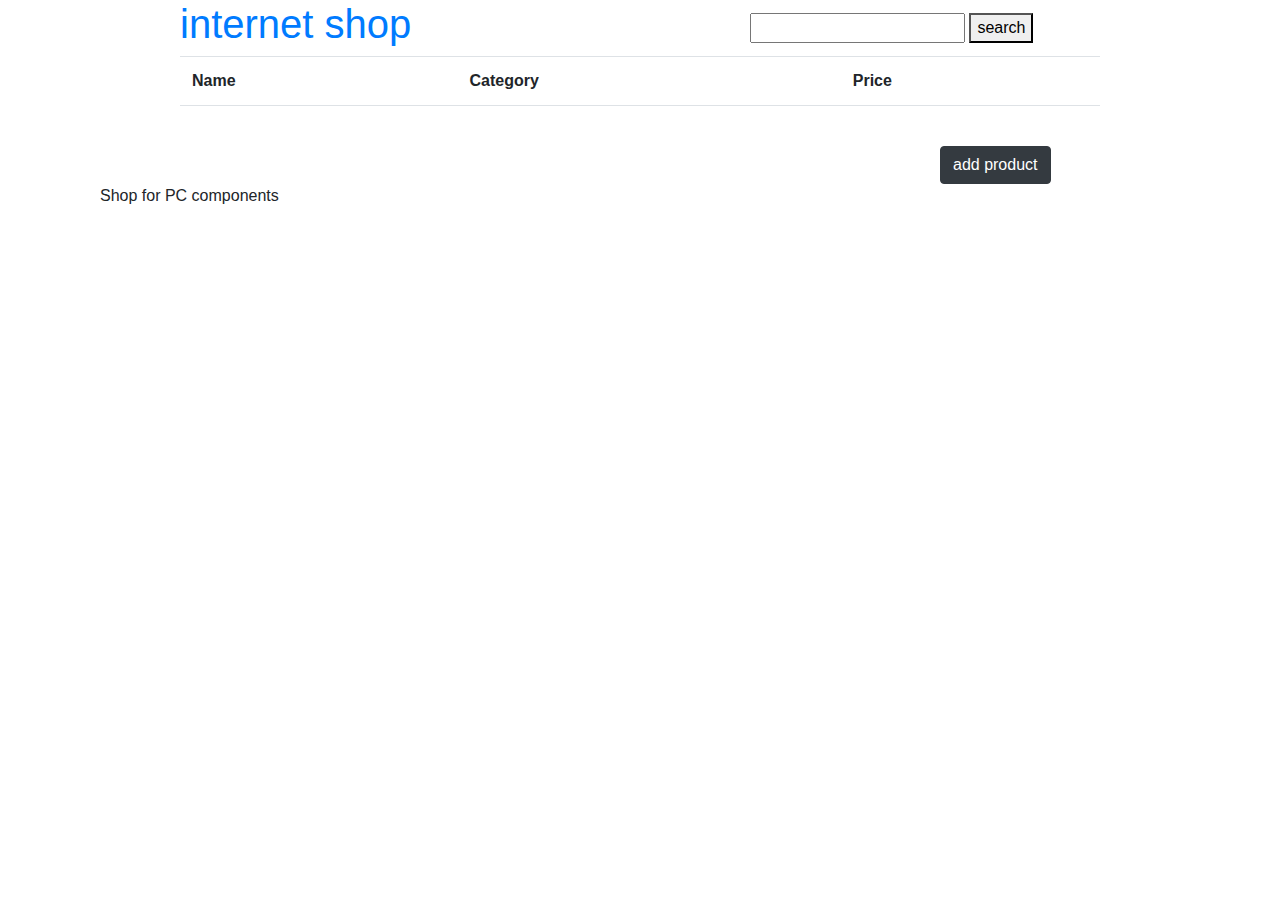
<file: src/main/resources/templates/index.html>
<!DOCTYPE html>
<html xmlns:th="http://www.thymeleaf.org">
<head>
    <meta charset="UTF-8">
    <title>Title</title>
    <link rel="stylesheet" href="https://stackpath.bootstrapcdn.com/bootstrap/4.3.1/css/bootstrap.min.css" integrity="sha384-ggOyR0iXCbMQv3Xipma34MD+dH/1fQ784/j6cY/iJTQUOhcWr7x9JvoRxT2MZw1T" crossorigin="anonymous">
    <script src="https://stackpath.bootstrapcdn.com/bootstrap/4.3.1/js/bootstrap.min.js" integrity="sha384-JjSmVgyd0p3pXB1rRibZUAYoIIy6OrQ6VrjIEaFf/nJGzIxFDsf4x0xIM+B07jRM" crossorigin="anonymous"></script>
</head>
<th:block th:include="style"></th:block>
<body>
    <header>
        <div class="container">
            <div class="row align-items-center">
                <div class="col-1"></div>
                <div class="col-5">
                    <h1> <a href="/" style="text-decoration: none; text-color:black">internet shop</a></h1>
                </div>
                <div class="col-1"></div>
                <div class="col-5">
                    <form action="#" >
                        <input type="text">
                        <button type="submit">search</button>
                    </form>
                </div>

            </div>
        </div>
    </header>
    <div class="container">
        <div class="row">
            <div class="col-1"></div>
            <div class="col-10">
                <table class="table">
                    <tr>
                        <th scope="col">Name</th>
                        <th scope="col">Category</th>
                        <th scope="col">Price</th>
                    </tr>
                    <tr th:each="product: ${productsList}">
                        <td ><a th:href="'/watch_product?pr_id='+${product.getId()}" th:text="${product.getName()}"></a></td>
                        <td th:text="${product.getCategory()}"></td>
                        <td th:text="${product.getPrice()}"></td>
                    </tr>
                </table>
            </div>
            <div class="col-1"></div>
        </div>
    </div>
    <div class="container">
        <div class="row">
            <div class="col-9"></div>
            <div class="col-2"><a type="button" class="btn btn-dark" href="/add_product">add product</a></div>
            <div class="col-1"></div>
        </div>
    </div>
    <footer>
        <div class="container">
            <div class="col-1"></div>
            <div class="col-10">
                <p>Shop for PC components</p>
            </div>
            <div class="col-1"></div>
        </div>
    </footer>
</body>
</html>
</file>
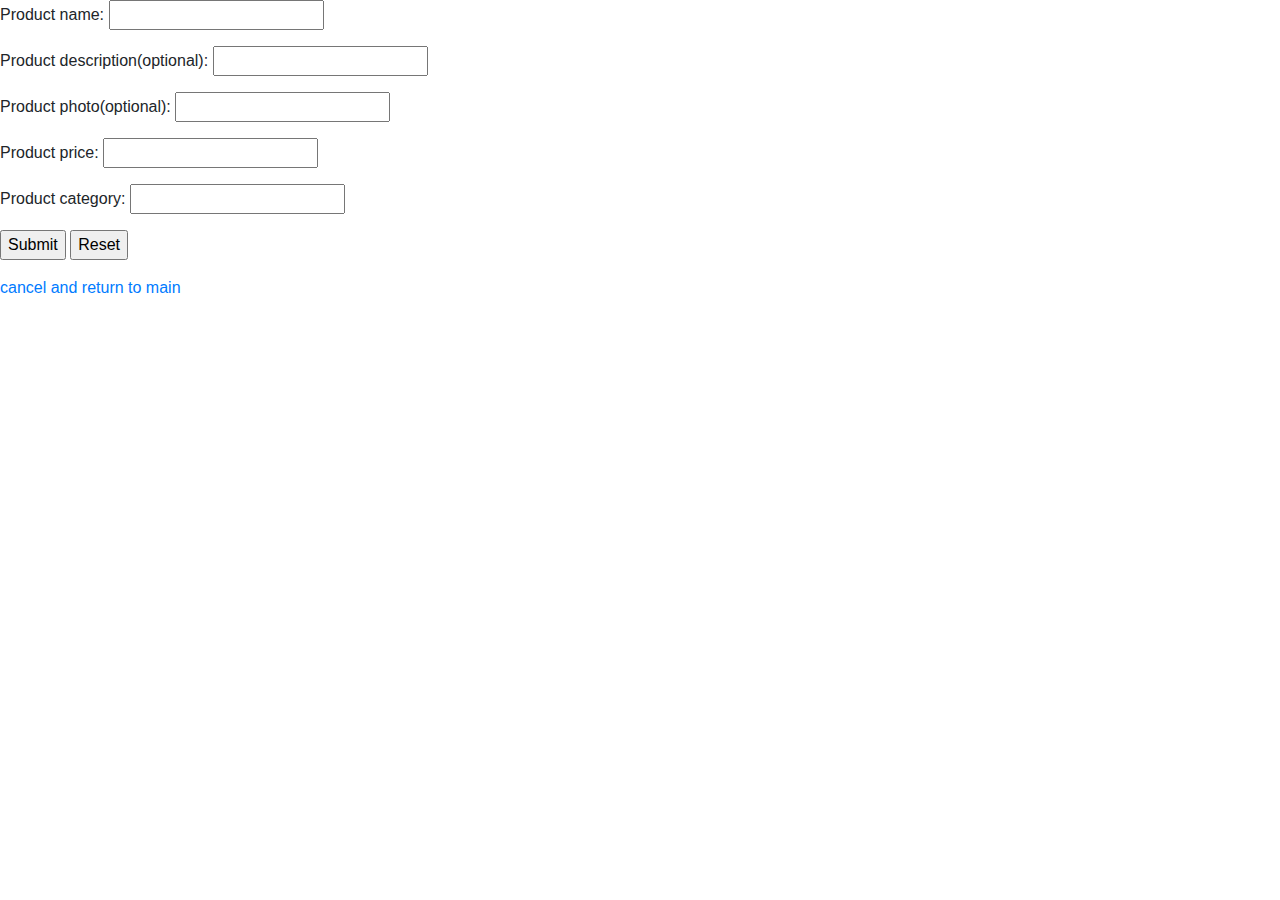
<file: src/main/resources/templates/addProductPage.html>
<!DOCTYPE html>
<html xmlns:th="http://www.thymeleaf.org">
<head>
    <meta charset="UTF-8">
    <title>Title</title>
    <link rel="stylesheet" href="https://stackpath.bootstrapcdn.com/bootstrap/4.3.1/css/bootstrap.min.css" integrity="sha384-ggOyR0iXCbMQv3Xipma34MD+dH/1fQ784/j6cY/iJTQUOhcWr7x9JvoRxT2MZw1T" crossorigin="anonymous">
    <script src="https://stackpath.bootstrapcdn.com/bootstrap/4.3.1/js/bootstrap.min.js" integrity="sha384-JjSmVgyd0p3pXB1rRibZUAYoIIy6OrQ6VrjIEaFf/nJGzIxFDsf4x0xIM+B07jRM" crossorigin="anonymous"></script>
</head>
<th:block th:include="style"></th:block>
<body>
<th:block th:include="headerBlock"></th:block>
<form action="#" th:action="@{/add_product}" th:object="${productFields}" method="post">
    <p>Product name: <input type="text" th:field="*{name}" ></p>
    <p>Product description(optional): <input type="text" th:field="*{description}" ></p>
    <p>Product photo(optional): <input type="text" th:field="*{photo}" ></p>
    <p>Product price: <input type="text" th:field="*{price}"></p>
    <p>Product category: <input type="text" th:field="*{categoryName}"></p>
    <p><input type="submit" value="Submit" /> <input type="reset" value="Reset" /></p>
    <a href="/">cancel and return to main</a>
</form>
</body>
</html>
</file>
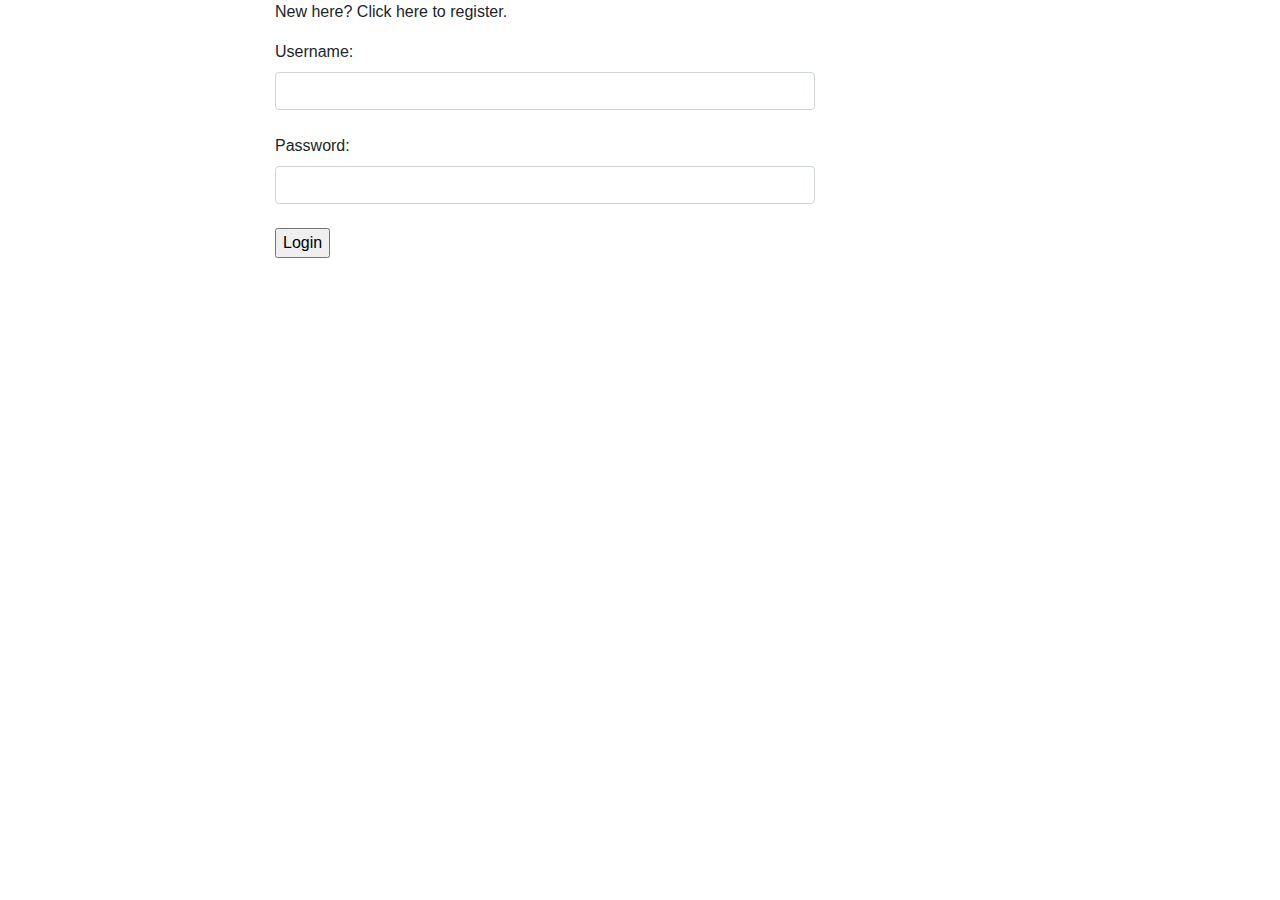
<file: src/main/resources/templates/login.html>
<!DOCTYPE html>
<html xmlns="http://www.w3.org/1999/xhtml"
      xmlns:th="http://www.thymeleaf.org">

<head>
    <title>Taco Cloud</title>
    <link rel="stylesheet" href="https://stackpath.bootstrapcdn.com/bootstrap/4.3.1/css/bootstrap.min.css" integrity="sha384-ggOyR0iXCbMQv3Xipma34MD+dH/1fQ784/j6cY/iJTQUOhcWr7x9JvoRxT2MZw1T" crossorigin="anonymous">
    <script src="https://stackpath.bootstrapcdn.com/bootstrap/4.3.1/js/bootstrap.min.js" integrity="sha384-JjSmVgyd0p3pXB1rRibZUAYoIIy6OrQ6VrjIEaFf/nJGzIxFDsf4x0xIM+B07jRM" crossorigin="anonymous"></script>
</head>
<th:block th:include="style"></th:block>
<body>
<th:block th:include="headerBlock"></th:block>


<!-- tag::thAction[] -->
    <div class="container">
        <div class="row">
            <div class="col-2"></div>
            <div class="col-6">
                <p>New here? Click <a th:href="@{/register}">here</a> to register.</p>
                <form method="POST" th:action="@{/login}" th:object="${loginForm}">
                <!-- end::thAction[] -->
                    <div class="form-group">
                        <label>Username: </label>
                        <input  class="form-control" type="text" name="username" th:field="*{username}"/><br/>
                        <label>Password: </label>
                        <input type="password" class="form-control" name="password" th:field="*{password}" /><br/>
                        <input type="submit" value="Login"/>
                    </div>
                </form>
            </div>
            <div class="col-4"></div>
        </div>
    </div>
</body>
</html>
</file>
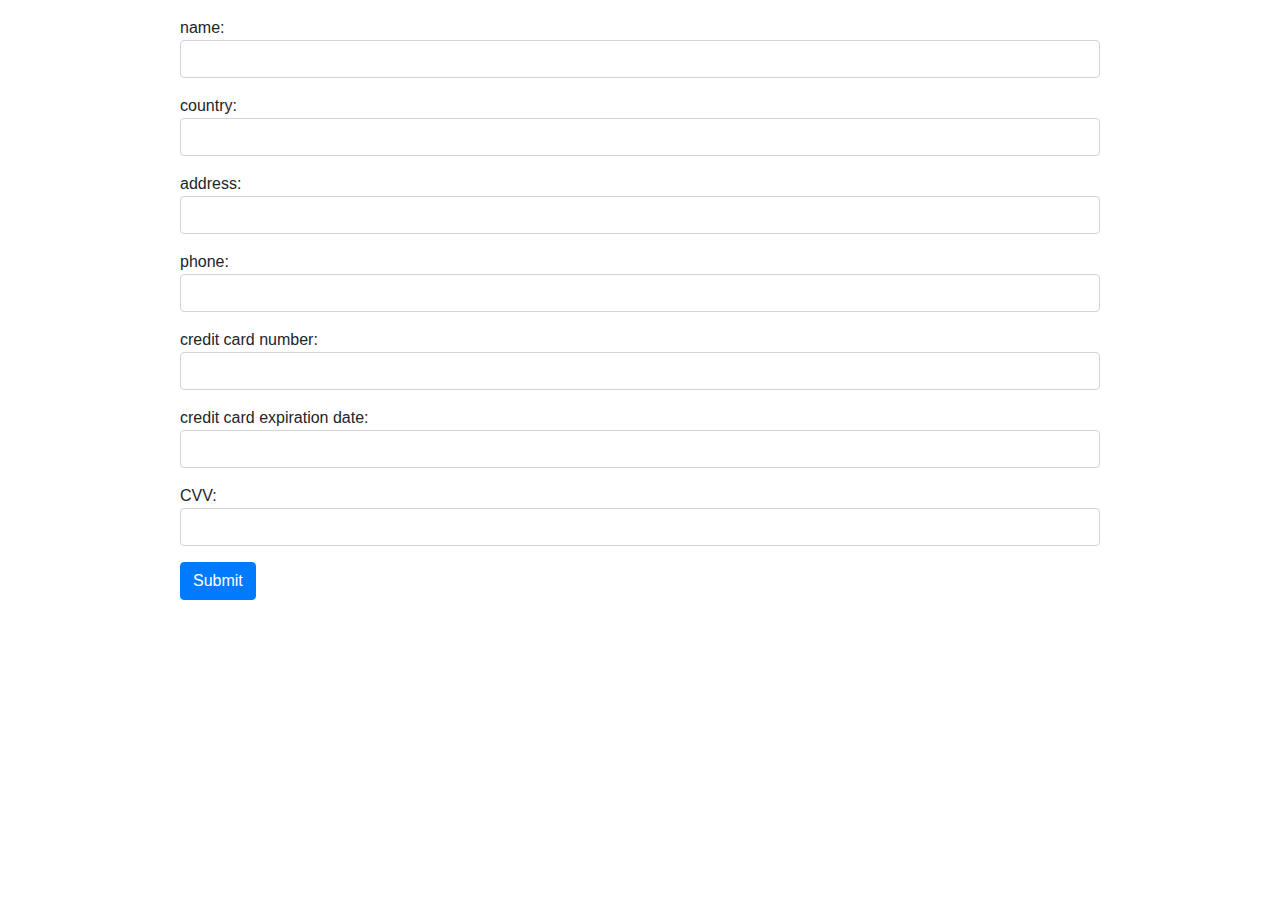
<file: src/main/resources/templates/order.html>
<!DOCTYPE html>
<html xmlns:th="http://www.thymeleaf.org">
<head>
    <meta charset="UTF-8">
    <title>Title</title>
    <link rel="stylesheet" href="https://stackpath.bootstrapcdn.com/bootstrap/4.3.1/css/bootstrap.min.css" integrity="sha384-ggOyR0iXCbMQv3Xipma34MD+dH/1fQ784/j6cY/iJTQUOhcWr7x9JvoRxT2MZw1T" crossorigin="anonymous">
    <script src="https://stackpath.bootstrapcdn.com/bootstrap/4.3.1/js/bootstrap.min.js" integrity="sha384-JjSmVgyd0p3pXB1rRibZUAYoIIy6OrQ6VrjIEaFf/nJGzIxFDsf4x0xIM+B07jRM" crossorigin="anonymous"></script>
</head>
<th:block th:include="style"></th:block>
<body>
<th:block th:include="headerBlock"></th:block>
<div class="container">
    <div class="row">
        <div class="col-1"></div>
        <div class="col-10">
              <h3 th:text="${product.getName()}"></h3>
              <p th:text="${product.getDescription()}"></p>
              <p th:text="'price: $' + ${product.getPrice()}"></p>
              <p th:text="'category: ' + ${product.getCategory()}"></p>

              <form action="#"  th:action="@{/order_product}" th:object="${orderForm}" method="post">
                  <p>name: <input class="form-control" type="text" th:field="*{name}"></p>
                  <p>country: <input type="text"  class="form-control" th:field="*{country}"></p>
                  <p>address: <input type="text" class="form-control" th:field="*{address}"></p>
                  <p>phone: <input type="text" class="form-control" th:field="*{phone}"></p>
                  <p>credit card number: <input type="text" class="form-control" th:field="*{creditCard}"></p>
                  <p>credit card expiration date: <input type="text" class="form-control" th:field="*{ccExpiration}"></p>
                  <p>CVV: <input type="password" class="form-control" th:field="*{ccCVV}"></p>
                  <p><input type="submit" class="btn btn-primary" value="Submit" />
              </form>
        </div>
    </div>
</div>
</body>
</html>
</file>
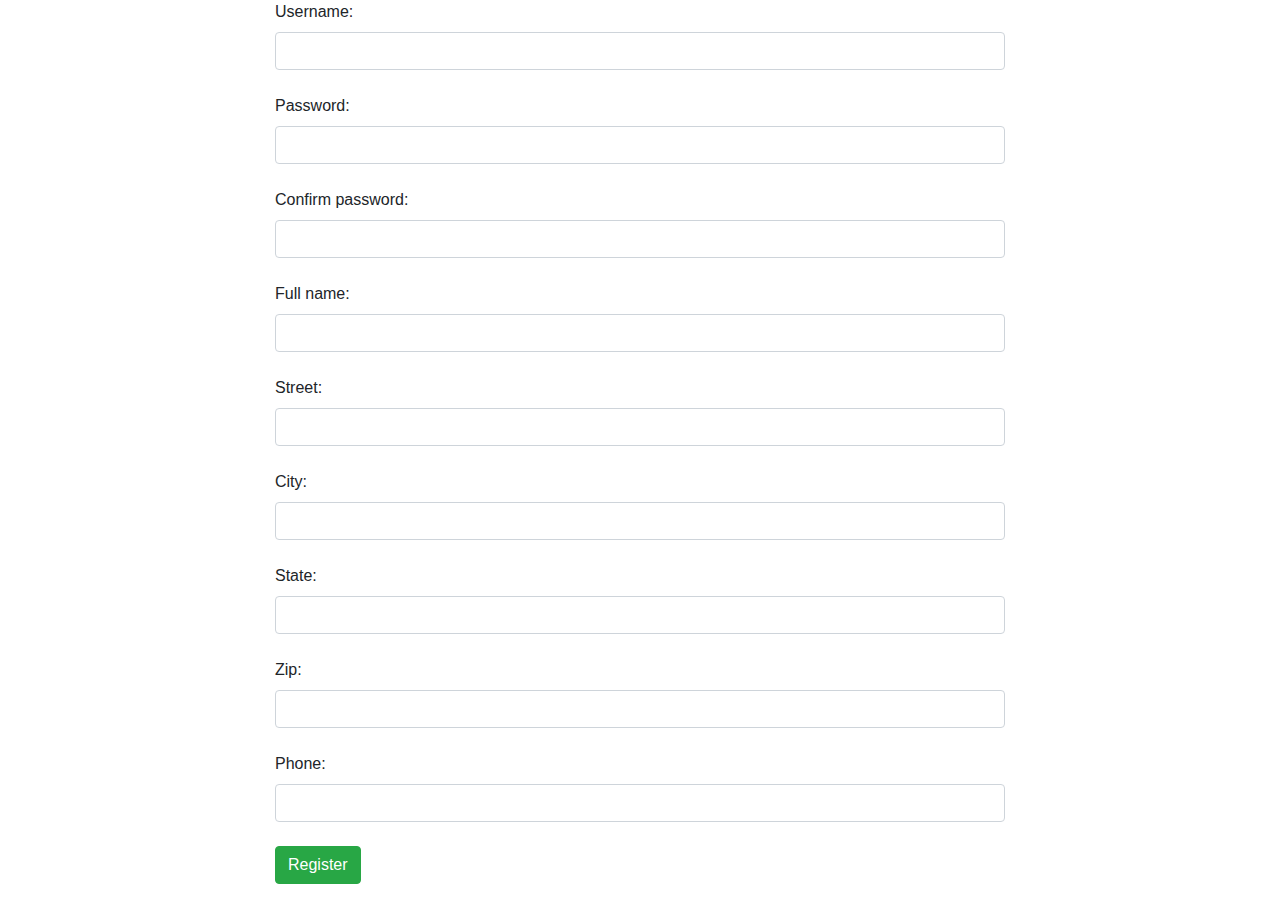
<file: src/main/resources/templates/registration.html>
<!DOCTYPE html>
<html xmlns="http://www.w3.org/1999/xhtml"
      xmlns:th="http://www.thymeleaf.org">
<head>
    <title>Taco Cloud</title>
    <link rel="stylesheet" href="https://stackpath.bootstrapcdn.com/bootstrap/4.3.1/css/bootstrap.min.css" integrity="sha384-ggOyR0iXCbMQv3Xipma34MD+dH/1fQ784/j6cY/iJTQUOhcWr7x9JvoRxT2MZw1T" crossorigin="anonymous">
    <script src="https://stackpath.bootstrapcdn.com/bootstrap/4.3.1/js/bootstrap.min.js" integrity="sha384-JjSmVgyd0p3pXB1rRibZUAYoIIy6OrQ6VrjIEaFf/nJGzIxFDsf4x0xIM+B07jRM" crossorigin="anonymous"></script>
</head>
<th:block th:include="style"></th:block>
<body>
<th:block th:include="headerBlock"></th:block>
<form action="#" method="POST" th:action="@{/register}" th:object="${registerForm}">
    <div class="container">
        <div class="row">
            <div class="col-2"></div>
            <div class="col-8"><div class="form-group">
                <label>Username: </label>
                <input type="text" class="form-control" th:field="*{username}"/><br/>
                <label>Password: </label>
                <input type="password"  class="form-control" th:field="*{password}"/><br/>
                <label >Confirm password: </label>
                <input type="password"  class="form-control" name="confirm"/><br/>
                <label>Full name: </label>
                <input type="text"  class="form-control" th:field="*{fullname}"/><br/>
                <label >Street: </label>
                <input type="text"  class="form-control" th:field="*{street}"/><br/>
                <label> City: </label>
                <input type="text"  class="form-control" th:field="*{city}"/><br/>
                <label>State: </label>
                <input type="text"  class="form-control" th:field="*{state}"/><br/>
                <label>Zip: </label>
                <input type="text"  class="form-control" th:field="*{zip}"/><br/>
                <label>Phone: </label>
                <input type="text"  class="form-control" th:field="*{phone}"/><br/>
                <input type="submit" class="btn btn-success" value="Register"/>
            </div></div>
            <div class="col-2"></div>
        </div>
    </div>

</form>
</body>
</html>
</file>
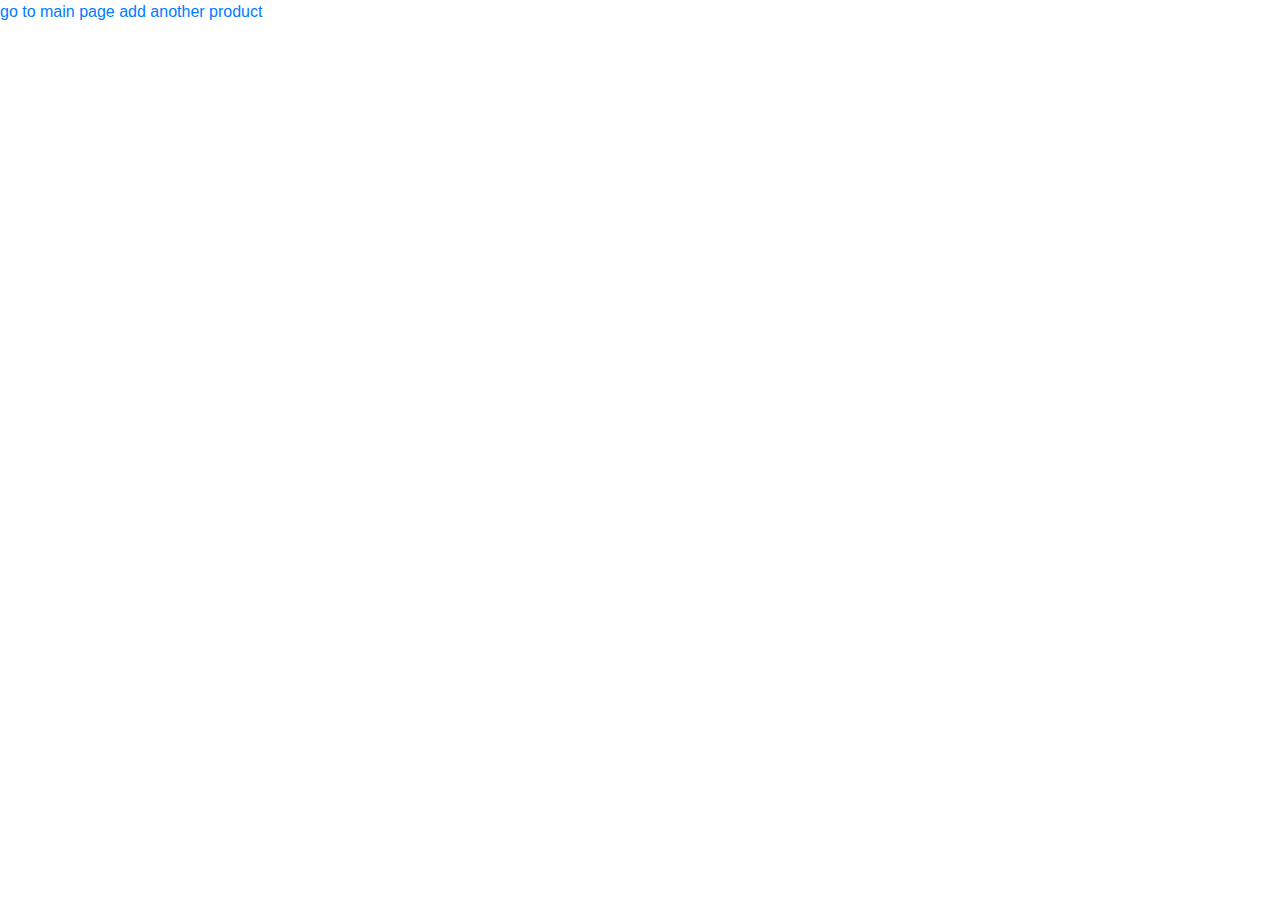
<file: src/main/resources/templates/result.html>
<!DOCTYPE html>
<html xmlns:th="http://www.thymeleaf.org">
<head>
    <meta charset="UTF-8">
    <title>Title</title>
    <link rel="stylesheet" href="https://stackpath.bootstrapcdn.com/bootstrap/4.3.1/css/bootstrap.min.css" integrity="sha384-ggOyR0iXCbMQv3Xipma34MD+dH/1fQ784/j6cY/iJTQUOhcWr7x9JvoRxT2MZw1T" crossorigin="anonymous">
    <script src="https://stackpath.bootstrapcdn.com/bootstrap/4.3.1/js/bootstrap.min.js" integrity="sha384-JjSmVgyd0p3pXB1rRibZUAYoIIy6OrQ6VrjIEaFf/nJGzIxFDsf4x0xIM+B07jRM" crossorigin="anonymous"></script>
</head>
<th:block th:include="style"></th:block>
<body>
    <th:block th:include="headerBlock"></th:block>
    <a href="/">go to main page</a>
    <a href="/add_product">add another product</a>
</body>
</html>
</file>
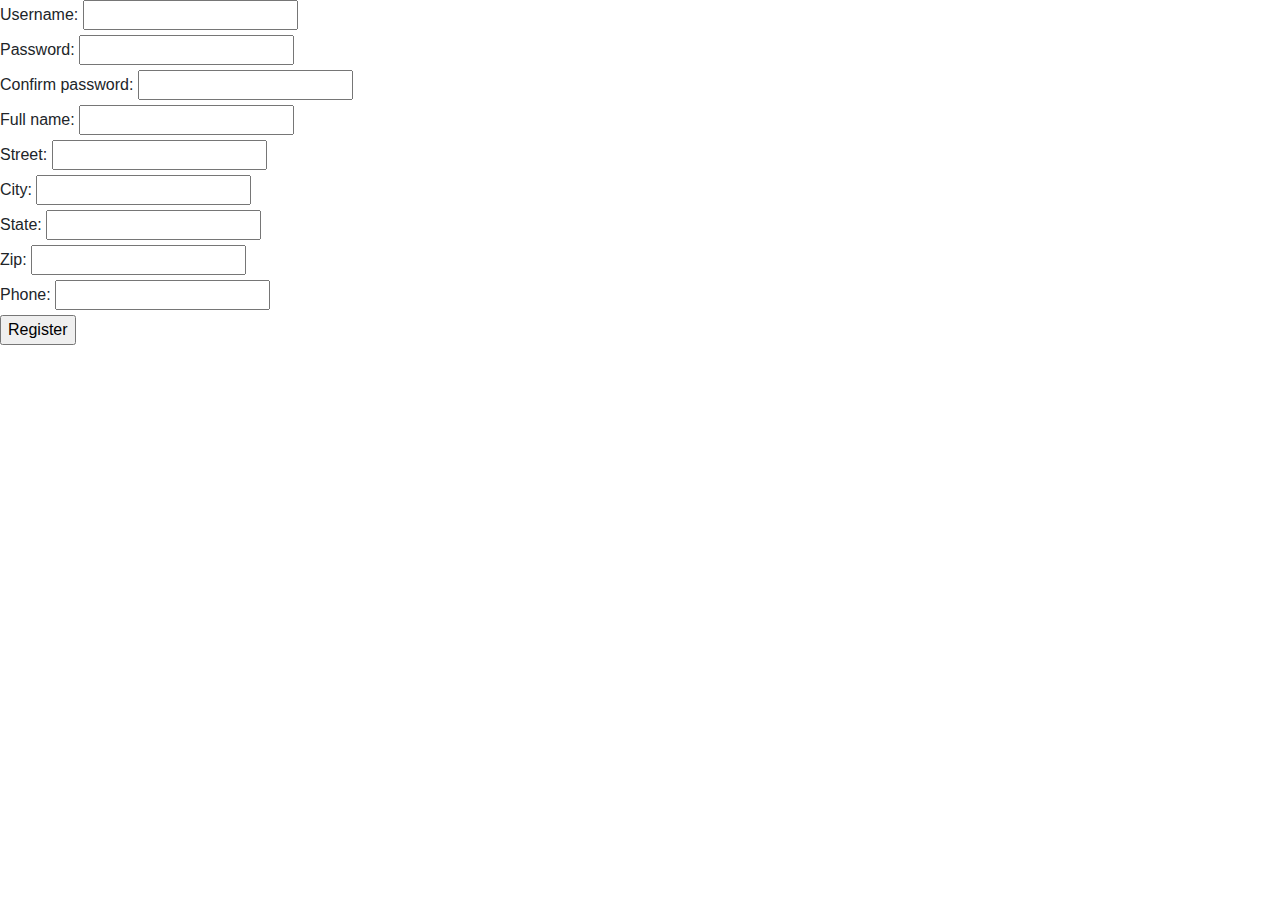
<file: src/main/resources/templates/signup.html>
<!DOCTYPE html>
<html xmlns="http://www.w3.org/1999/xhtml"
      xmlns:th="http://www.thymeleaf.org">
<head>
    <title>Taco Cloud</title>
    <link rel="stylesheet" href="https://stackpath.bootstrapcdn.com/bootstrap/4.3.1/css/bootstrap.min.css" integrity="sha384-ggOyR0iXCbMQv3Xipma34MD+dH/1fQ784/j6cY/iJTQUOhcWr7x9JvoRxT2MZw1T" crossorigin="anonymous">
    <script src="https://stackpath.bootstrapcdn.com/bootstrap/4.3.1/js/bootstrap.min.js" integrity="sha384-JjSmVgyd0p3pXB1rRibZUAYoIIy6OrQ6VrjIEaFf/nJGzIxFDsf4x0xIM+B07jRM" crossorigin="anonymous"></script>
</head>
<th:block th:include="style"></th:block>
<body>
<th:block th:include="headerBlock"></th:block>
<form method="POST" th:action="@{/register}" id="registerForm">
    <label for="username">Username: </label>
    <input type="text" name="username"/><br/>
    <label for="password">Password: </label>
    <input type="password" name="password"/><br/>
    <label for="confirm">Confirm password: </label>
    <input type="password" name="confirm"/><br/>
    <label for="fullname">Full name: </label>
    <input type="text" name="fullname"/><br/>
    <label for="street">Street: </label>
    <input type="text" name="street"/><br/>
    <label for="city">City: </label>
    <input type="text" name="city"/><br/>
    <label for="state">State: </label>
    <input type="text" name="state"/><br/>
    <label for="zip">Zip: </label>
    <input type="text" name="zip"/><br/>
    <label for="phone">Phone: </label>
    <input type="text" name="phone"/><br/>
    <input type="submit" value="Register"/>
</form>
</body>
</html>
</file>
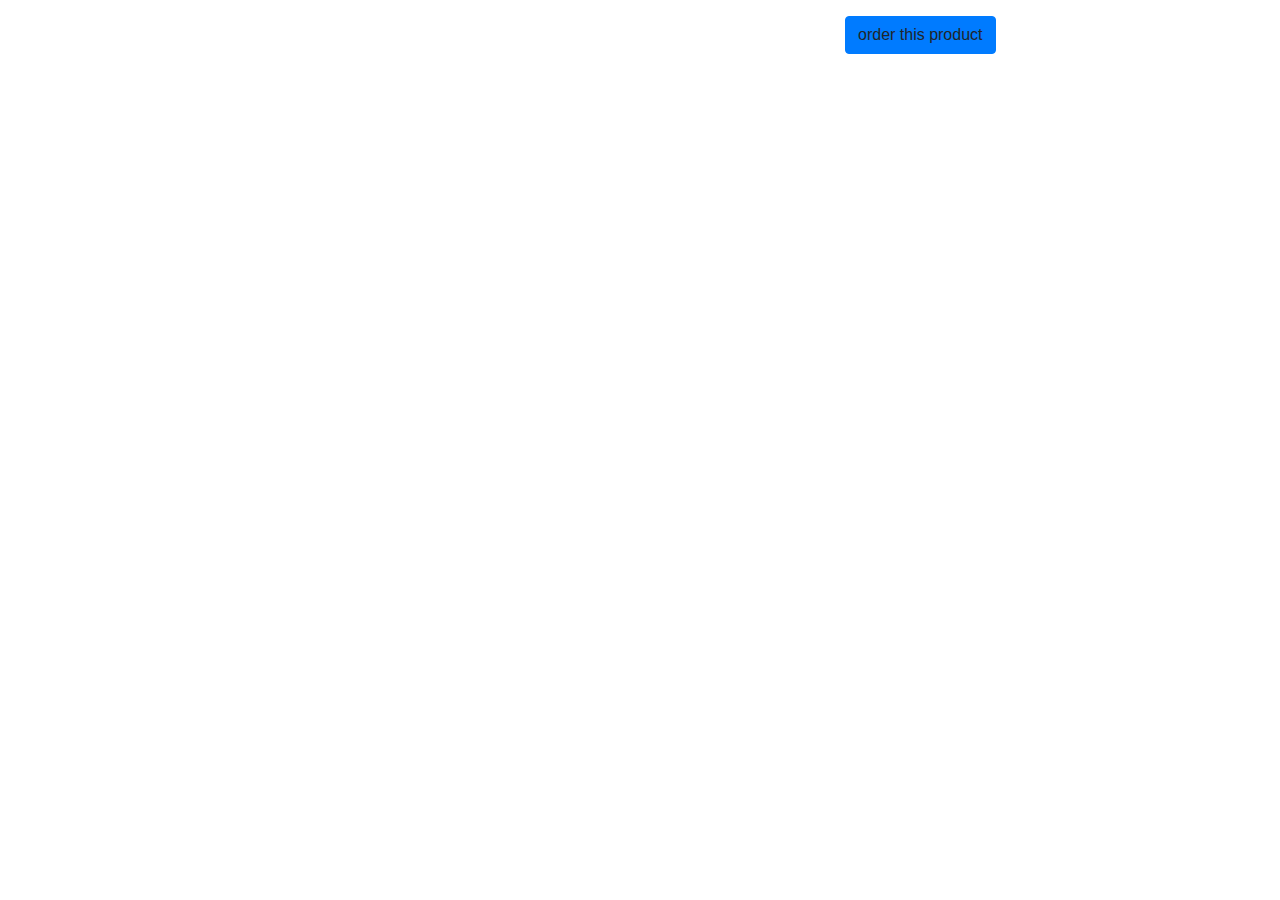
<file: src/main/resources/templates/watchProduct.html>
<!DOCTYPE html>
<html xmlns:th="http://www.thymeleaf.org">
<head>
    <meta charset="UTF-8">
    <title>Title</title>
    <link rel="stylesheet" href="https://stackpath.bootstrapcdn.com/bootstrap/4.3.1/css/bootstrap.min.css" integrity="sha384-ggOyR0iXCbMQv3Xipma34MD+dH/1fQ784/j6cY/iJTQUOhcWr7x9JvoRxT2MZw1T" crossorigin="anonymous">
    <script src="https://stackpath.bootstrapcdn.com/bootstrap/4.3.1/js/bootstrap.min.js" integrity="sha384-JjSmVgyd0p3pXB1rRibZUAYoIIy6OrQ6VrjIEaFf/nJGzIxFDsf4x0xIM+B07jRM" crossorigin="anonymous"></script>
</head>
<th:block th:include="style"></th:block>
<body>
<th:block th:include="headerBlock"></th:block>
<div class="container">
    <div class="row">
        <div class="col-1"></div>
        <div class="col-10">
            <h3 th:text="${product.getName()}"></h3>
            <p th:text="${product.getDescription()}"></p>
            <p th:text="'price: $' + ${product.getPrice()}"></p>
            <p th:text="'category: ' + ${product.getCategory()}"></p>
        </div>
        <div class="col-1"></div>
    </div>
</div>
<div class="container">
    <div class="row">
        <div class="col-8"></div>
        <div class="col-2">
            <a th:href="'/order_product?pr_id=' + ${product.getId()}"  class="btn btn-primary">order this product</a>
        </div>
    </div>
</div>
</body>
</html>
</file>
